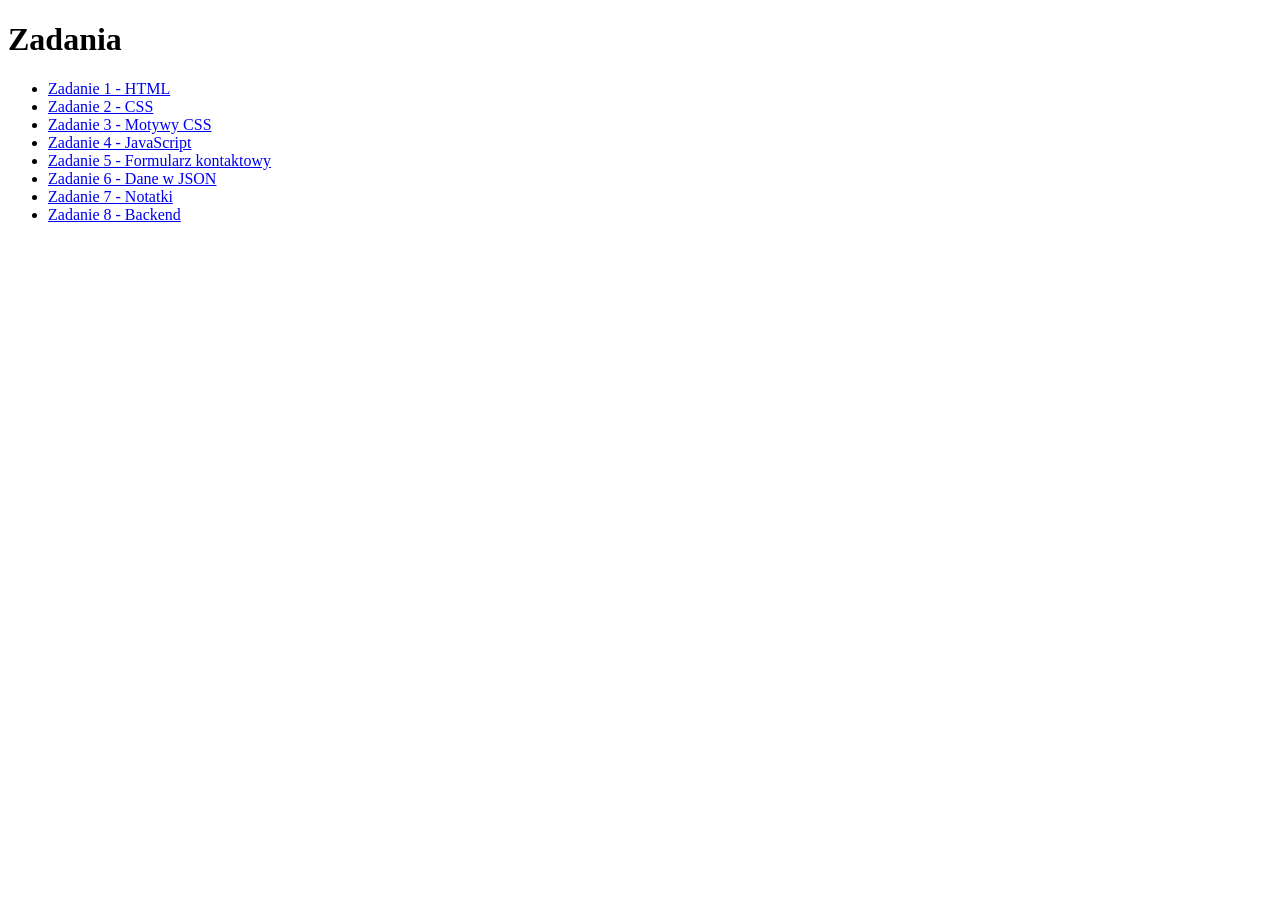
<file: index.html>
<!DOCTYPE html>
<html lang="pl">
<head>
    <meta charset="UTF-8">
    <title>Zadania</title>
</head>
<body>

<h1>Zadania</h1>

<ul>
    <li><a href="zad1_CV/index.html">Zadanie 1 - HTML</a></li>
    <li><a href="zad2_css/index.html">Zadanie 2 - CSS</a></li>
    <li><a href="zad3_motyw/index.html">Zadanie 3 - Motywy CSS</a></li>
    <li><a href="zad4/index.html">Zadanie 4 - JavaScript</a></li>
    <li><a href="zad5/index.html">Zadanie 5 - Formularz kontaktowy</a></li>
    <li><a href="zad6/index.html">Zadanie 6 - Dane w JSON</a></li>
    <li><a href="zad7/index.html">Zadanie 7 - Notatki</a></li>
    <li><a href="zad8 - backend/index.html">Zadanie 8 - Backend</a></li>
</ul>

</body>
</html>
</file>
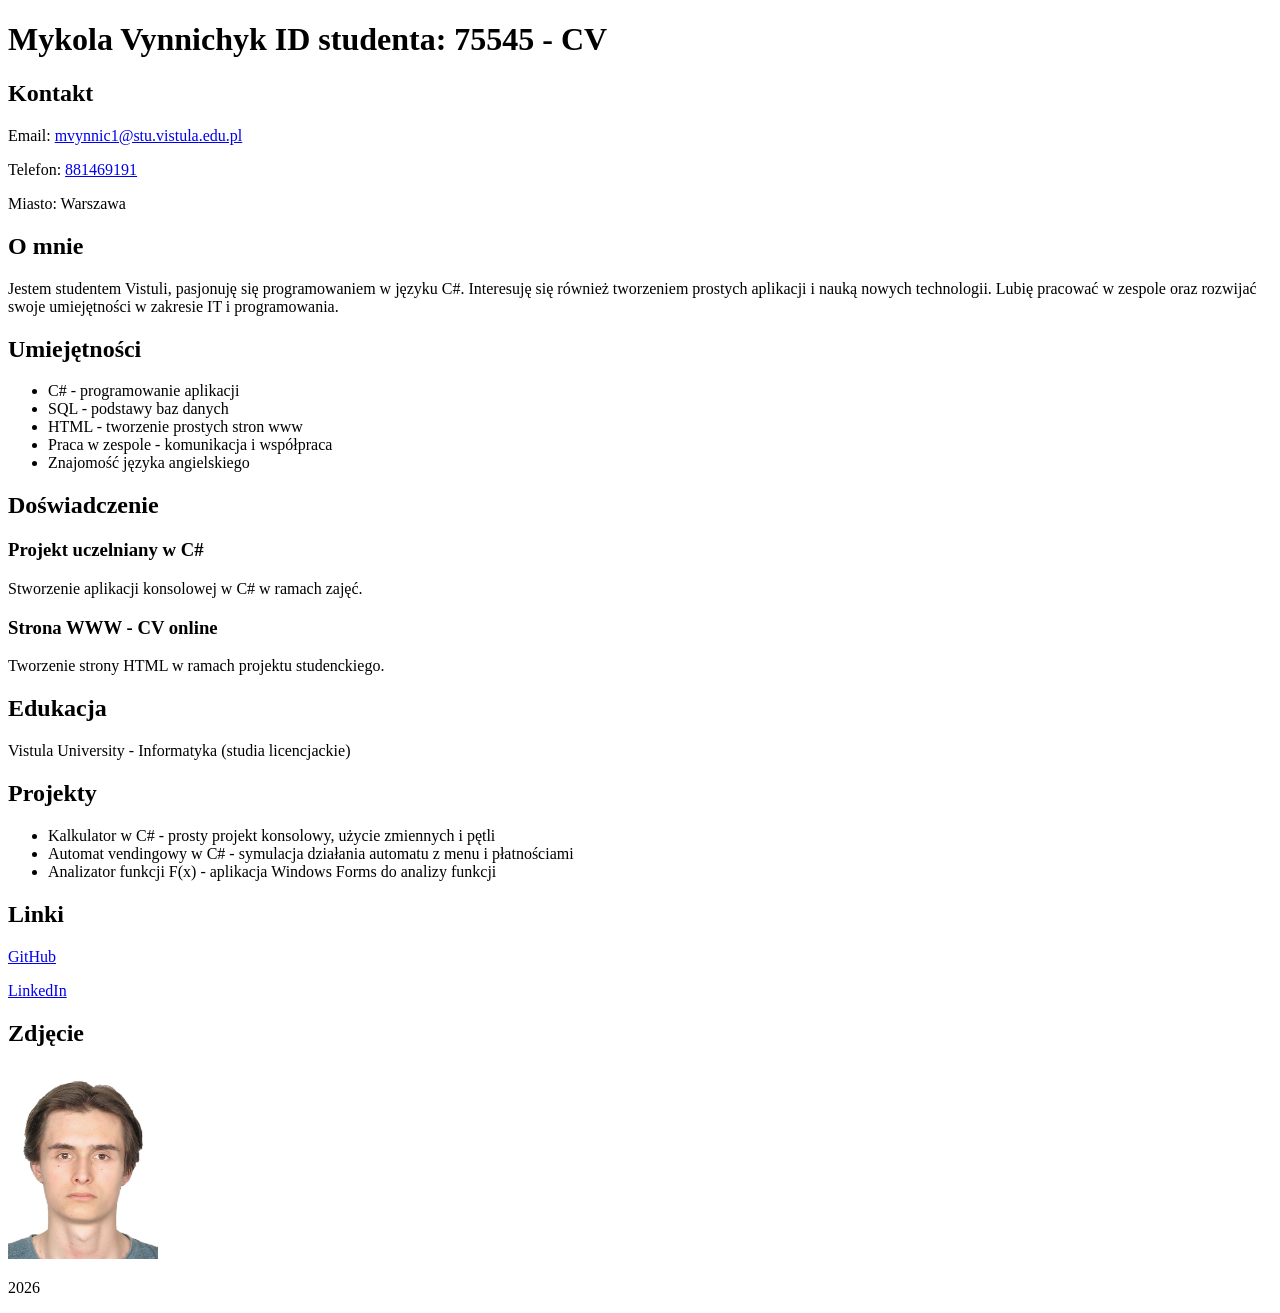
<file: zad1_CV/index.html>
<!DOCTYPE html>
<html lang="pl">
<head>
    <meta charset="UTF-8">
    <title>Mykola Vynnichyk - CV</title>
</head>
<body>

<header>
    <h1>Mykola Vynnichyk ID studenta: 75545 - CV</h1>
</header>

<main>

    <section>
        <h2>Kontakt</h2>
        <p>Email: <a href="mailto:mvynnic1@stu.vistula.edu.pl">mvynnic1@stu.vistula.edu.pl</a></p>
        <p>Telefon: <a href="tel:881469191">881469191</a></p>
        <p>Miasto: Warszawa</p>
    </section>

    <section>
        <h2>O mnie</h2>
        <p>Jestem studentem Vistuli, pasjonuję się programowaniem w języku C#. Interesuję się również tworzeniem prostych aplikacji i nauką nowych technologii. Lubię pracować w zespole oraz rozwijać swoje umiejętności w zakresie IT i programowania.</p>
    </section>

   <section>
    <h2>Umiejętności</h2>
    <ul>
        <li>C# - programowanie aplikacji</li>
        <li>SQL - podstawy baz danych</li>
        <li>HTML - tworzenie prostych stron www</li>
        <li>Praca w zespole - komunikacja i współpraca</li>
        <li>Znajomość języka angielskiego</li>
    </ul>
</section>

    <section>
        <h2>Doświadczenie</h2>

        <article>
            <h3>Projekt uczelniany w C#</h3>
            <p>Stworzenie aplikacji konsolowej w C# w ramach zajęć.</p>
        </article>

        <article>
            <h3>Strona WWW - CV online</h3>
            <p>Tworzenie strony HTML w ramach projektu studenckiego.</p>
        </article>

    </section>

    <section>
        <h2>Edukacja</h2>
        <p>Vistula University - Informatyka (studia licencjackie)</p>
    </section>

    <section>
        <h2>Projekty</h2>
        <ul>
            <li>Kalkulator w C# - prosty projekt konsolowy, użycie zmiennych i pętli</li>
            <li>Automat vendingowy w C# - symulacja działania automatu z menu i płatnościami</li>
             <li>Analizator funkcji F(x) - aplikacja Windows Forms do analizy funkcji</li>
        </ul>
    </section>

    <section>
        <h2>Linki</h2>
        <p>
            <a href="https://github.com/PL75545/CV-PL75545.git" target="_blank" rel="noopener noreferrer">GitHub</a>
        </p>
        <p>
            <a href="https://www.linkedin.com/in/mykola-vynnichyk-630ab63b8/" target="_blank" rel="noopener noreferrer">LinkedIn</a>
        </p>
    </section>

    <section>
        <h2>Zdjęcie</h2>
        <img src="photo1.jpg.jpg" alt="Moje zdjęcie" width="150">
    </section>

</main>

<footer>
    <p>2026</p>
</footer>

</body>
</html>
</file>
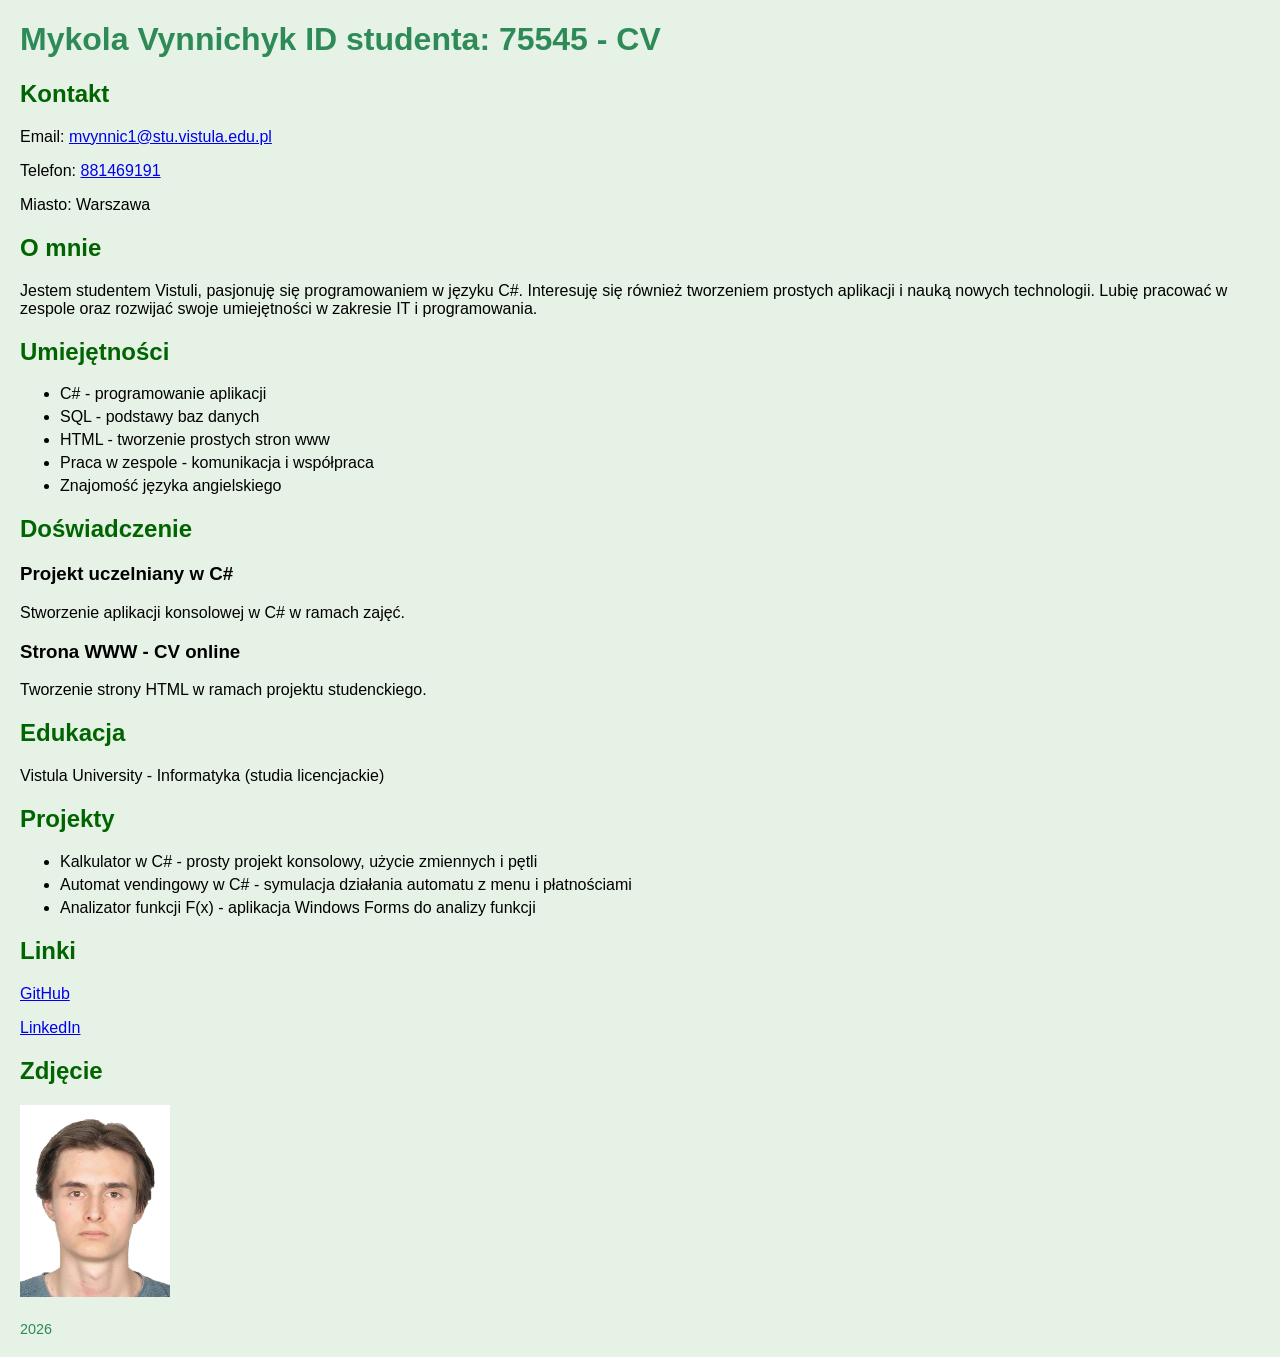
<file: zad2_css/index.html>
<!DOCTYPE html>
<html lang="pl">
<head>
    <meta charset="UTF-8">
    <title>Mykola Vynnichyk - CV</title>
    <link rel="stylesheet" href="styles.css">
</head>
<body>

<header>
    <h1>Mykola Vynnichyk ID studenta: 75545 - CV</h1>
</header>

<main>

    <section>
        <h2>Kontakt</h2>
        <p>Email: <a href="mailto:mvynnic1@stu.vistula.edu.pl">mvynnic1@stu.vistula.edu.pl</a></p>
        <p>Telefon: <a href="tel:881469191">881469191</a></p>
        <p>Miasto: Warszawa</p>
    </section>

    <section>
        <h2>O mnie</h2>
        <p>Jestem studentem Vistuli, pasjonuję się programowaniem w języku C#. Interesuję się również tworzeniem prostych aplikacji i nauką nowych technologii. Lubię pracować w zespole oraz rozwijać swoje umiejętności w zakresie IT i programowania.</p>
    </section>


   <section>
    <h2>Umiejętności</h2>
    <ul>
        <li>C# - programowanie aplikacji</li>
        <li>SQL - podstawy baz danych</li>
        <li>HTML - tworzenie prostych stron www</li>
        <li>Praca w zespole - komunikacja i współpraca</li>
        <li>Znajomość języka angielskiego</li>
    </ul>
</section>

    <section>
        <h2>Doświadczenie</h2>

        <article>
            <h3>Projekt uczelniany w C#</h3>
            <p>Stworzenie aplikacji konsolowej w C# w ramach zajęć.</p>
        </article>

        <article>
            <h3>Strona WWW - CV online</h3>
            <p>Tworzenie strony HTML w ramach projektu studenckiego.</p>
        </article>

    </section>

    <section>
        <h2>Edukacja</h2>
        <p>Vistula University - Informatyka (studia licencjackie)</p>
    </section>

    <section>
        <h2>Projekty</h2>
        <ul>
            <li>Kalkulator w C# - prosty projekt konsolowy, użycie zmiennych i pętli</li>
            <li>Automat vendingowy w C# - symulacja działania automatu z menu i płatnościami</li>
             <li>Analizator funkcji F(x) - aplikacja Windows Forms do analizy funkcji</li>
        </ul>
    </section>

    <section>
        <h2>Linki</h2>
        <p>
            <a href="https://github.com/PL75545/CV-PL75545.git" target="_blank" rel="noopener noreferrer">GitHub</a>
        </p>
        <p>
            <a href="https://www.linkedin.com/in/mykola-vynnichyk-630ab63b8/" target="_blank" rel="noopener noreferrer">LinkedIn</a>
        </p>
    </section>

    <section>
        <h2>Zdjęcie</h2>
        <img src="photo1.jpg.jpg" alt="Moje zdjęcie" width="150">
    </section>

</main>

<footer>
    <p>2026</p>
</footer>

</body>
</html>
</file>
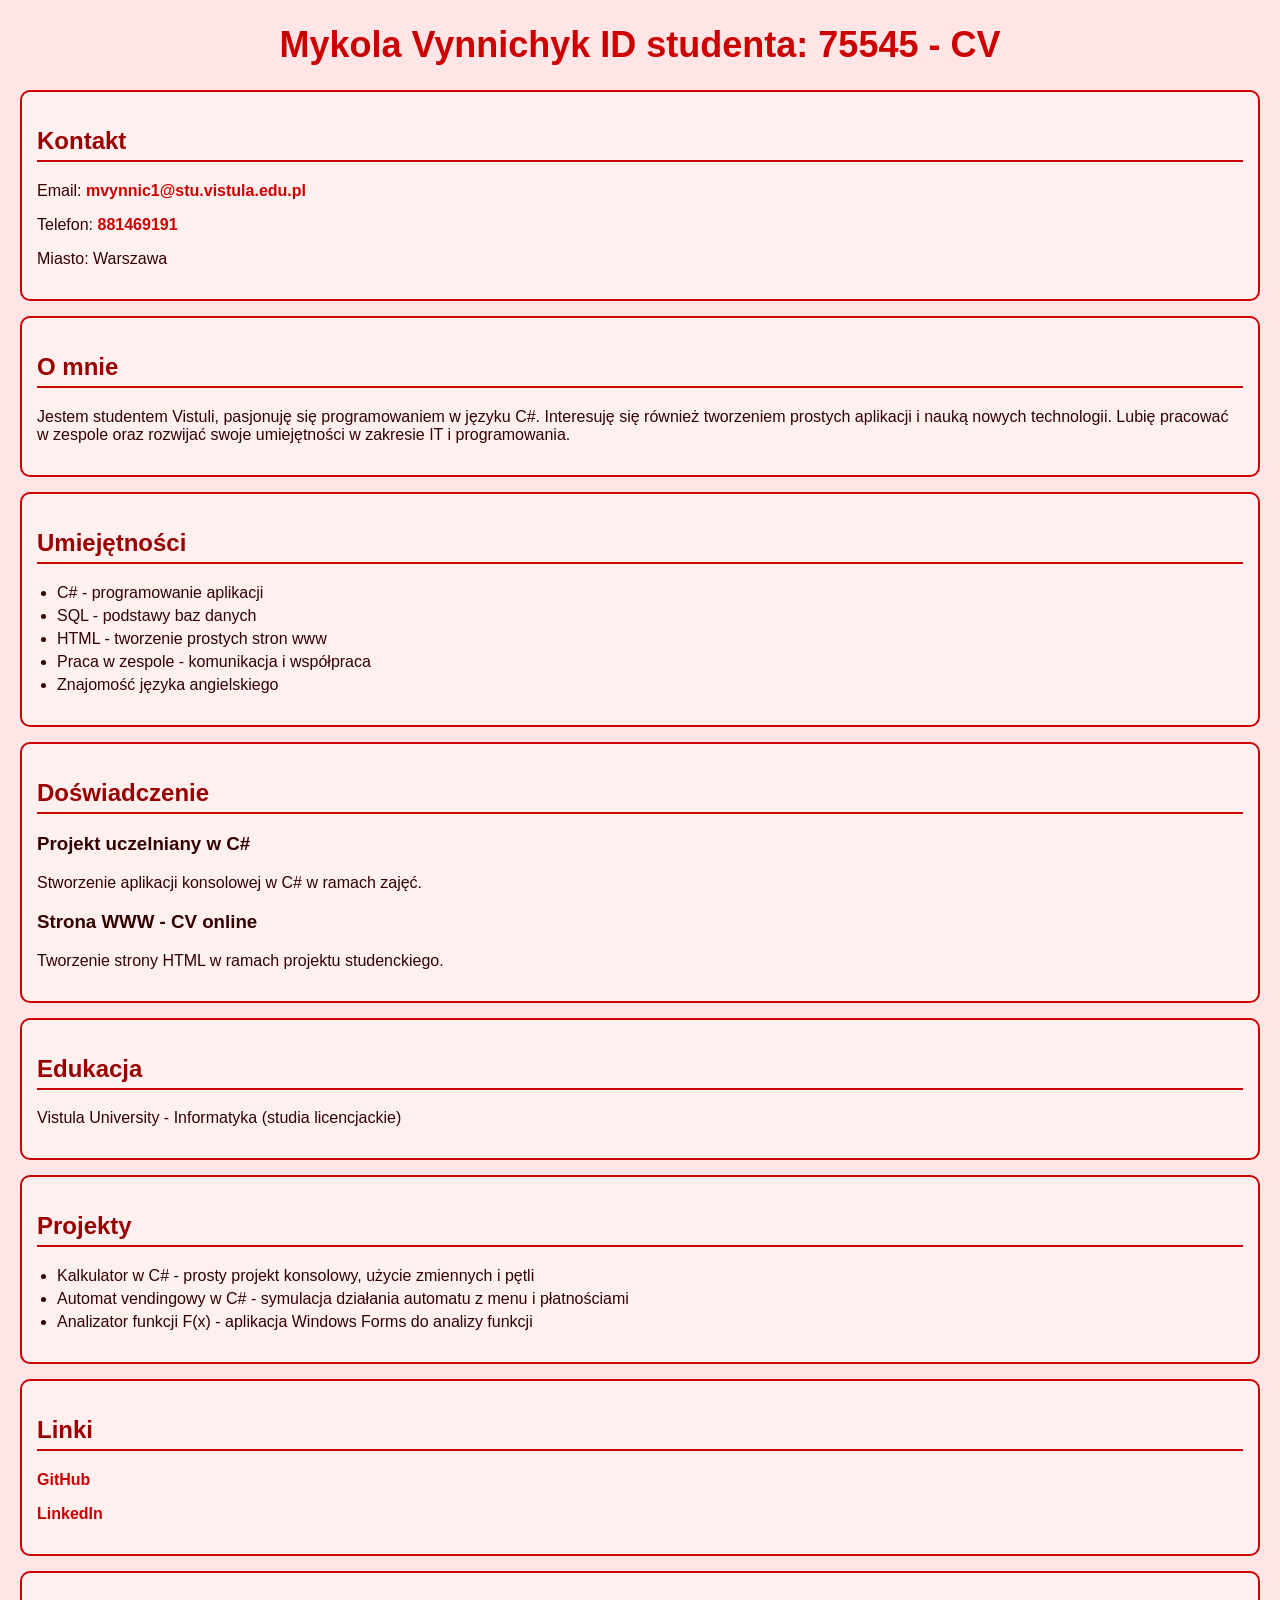
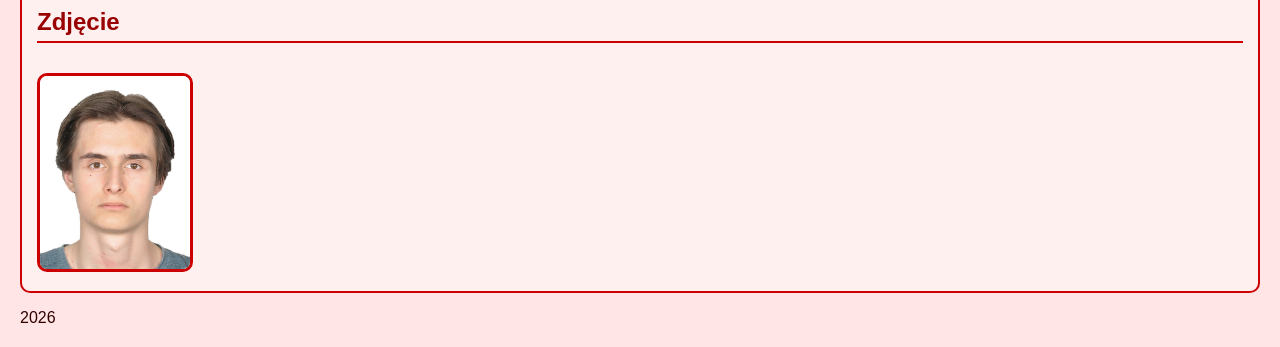
<file: zad3_motyw/index.html>
<!DOCTYPE html>
<html lang="pl">
<head>
    <meta charset="UTF-8">
    <title>Mykola Vynnichyk - CV</title>
    <link rel="stylesheet" href="red.css">
</head>
<body>

<header>
    <h1>Mykola Vynnichyk ID studenta: 75545 - CV</h1>
</header>

<main>

    <section>
        <h2>Kontakt</h2>
        <p>Email: <a href="mailto:mvynnic1@stu.vistula.edu.pl">mvynnic1@stu.vistula.edu.pl</a></p>
        <p>Telefon: <a href="tel:881469191">881469191</a></p>
        <p>Miasto: Warszawa</p>
    </section>

    <section>
        <h2>O mnie</h2>
        <p>Jestem studentem Vistuli, pasjonuję się programowaniem w języku C#. Interesuję się również tworzeniem prostych aplikacji i nauką nowych technologii. Lubię pracować w zespole oraz rozwijać swoje umiejętności w zakresie IT i programowania.</p>
    </section>


   <section>
    <h2>Umiejętności</h2>
    <ul>
        <li>C# - programowanie aplikacji</li>
        <li>SQL - podstawy baz danych</li>
        <li>HTML - tworzenie prostych stron www</li>
        <li>Praca w zespole - komunikacja i współpraca</li>
        <li>Znajomość języka angielskiego</li>
    </ul>
</section>

    <section>
        <h2>Doświadczenie</h2>

        <article>
            <h3>Projekt uczelniany w C#</h3>
            <p>Stworzenie aplikacji konsolowej w C# w ramach zajęć.</p>
        </article>

        <article>
            <h3>Strona WWW - CV online</h3>
            <p>Tworzenie strony HTML w ramach projektu studenckiego.</p>
        </article>

    </section>

    <section>
        <h2>Edukacja</h2>
        <p>Vistula University - Informatyka (studia licencjackie)</p>
    </section>

    <section>
        <h2>Projekty</h2>
        <ul>
            <li>Kalkulator w C# - prosty projekt konsolowy, użycie zmiennych i pętli</li>
            <li>Automat vendingowy w C# - symulacja działania automatu z menu i płatnościami</li>
             <li>Analizator funkcji F(x) - aplikacja Windows Forms do analizy funkcji</li>
        </ul>
    </section>

    <section>
        <h2>Linki</h2>
        <p>
            <a href="https://github.com/PL75545/CV-PL75545.git" target="_blank" rel="noopener noreferrer">GitHub</a>
        </p>
        <p>
            <a href="https://www.linkedin.com/in/mykola-vynnichyk-630ab63b8/" target="_blank" rel="noopener noreferrer">LinkedIn</a>
        </p>
    </section>

    <section>
        <h2>Zdjęcie</h2>
        <img src="photo1.jpg.jpg" alt="Moje zdjęcie" width="150">
    </section>

</main>

<footer>
    <p>2026</p>
</footer>

</body>
</html>
</file>
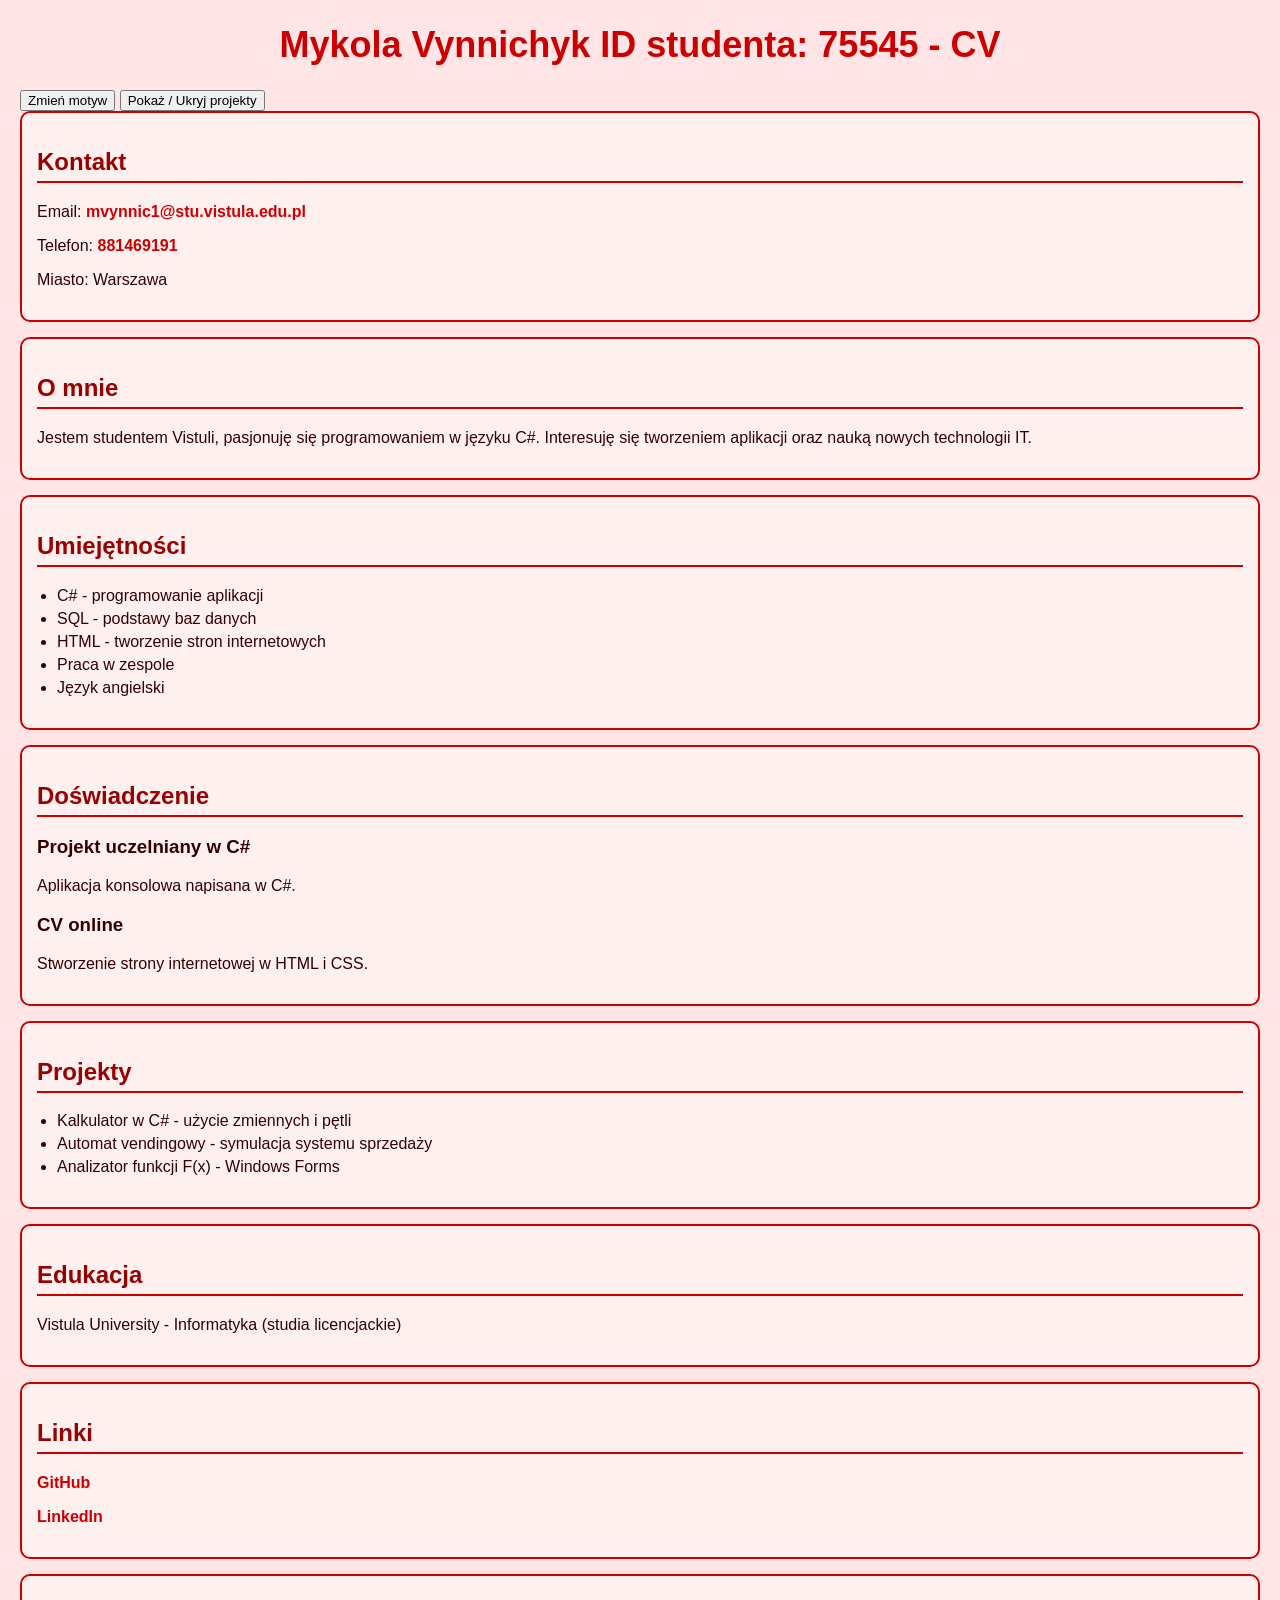
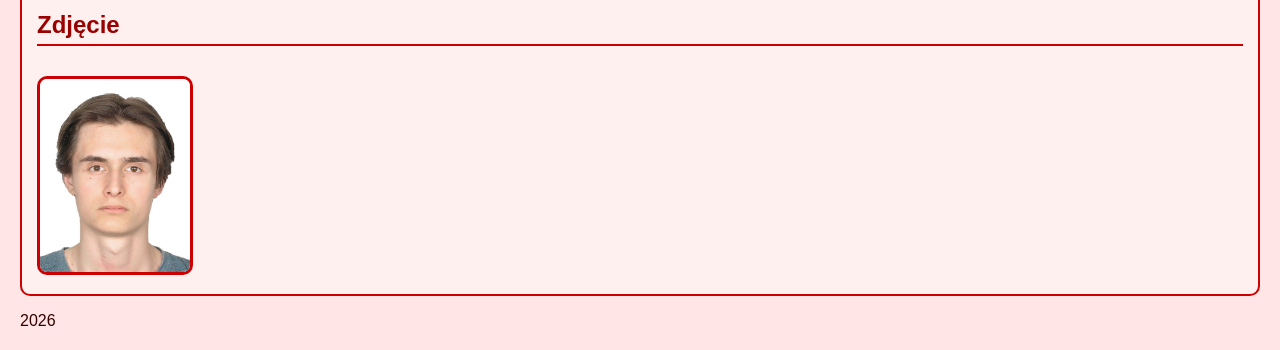
<file: zad4/index.html>
<!DOCTYPE html>
<html lang="pl">
<head>
    <meta charset="UTF-8">
    <title>Mykola Vynnichyk - CV</title>

    <!-- DOMYŚLNY MOTYW (red / green zmienia JS) -->
    <link id="theme" rel="stylesheet" href="red.css">
</head>

<body>

<header>
    <h1>Mykola Vynnichyk ID studenta: 75545 - CV</h1>
</header>

<!-- KONTROLKI JS -->
<button onclick="changeTheme()">Zmień motyw</button>
<button onclick="toggleProjekty()">Pokaż / Ukryj projekty</button>

<main>

    <section>
        <h2>Kontakt</h2>
        <p>Email: <a href="mailto:mvynnic1@stu.vistula.edu.pl">mvynnic1@stu.vistula.edu.pl</a></p>
        <p>Telefon: <a href="tel:881469191">881469191</a></p>
        <p>Miasto: Warszawa</p>
    </section>

    <section>
        <h2>O mnie</h2>
        <p>
            Jestem studentem Vistuli, pasjonuję się programowaniem w języku C#.
            Interesuję się tworzeniem aplikacji oraz nauką nowych technologii IT.
        </p>
    </section>

    <section>
        <h2>Umiejętności</h2>
        <ul>
            <li>C# - programowanie aplikacji</li>
            <li>SQL - podstawy baz danych</li>
            <li>HTML - tworzenie stron internetowych</li>
            <li>Praca w zespole</li>
            <li>Język angielski</li>
        </ul>
    </section>

    <section>
        <h2>Doświadczenie</h2>

        <article>
            <h3>Projekt uczelniany w C#</h3>
            <p>Aplikacja konsolowa napisana w C#.</p>
        </article>

        <article>
            <h3>CV online</h3>
            <p>Stworzenie strony internetowej w HTML i CSS.</p>
        </article>
    </section>

    <section id="projekty">
        <h2>Projekty</h2>
        <ul>
            <li>Kalkulator w C# - użycie zmiennych i pętli</li>
            <li>Automat vendingowy - symulacja systemu sprzedaży</li>
            <li>Analizator funkcji F(x) - Windows Forms</li>
        </ul>
    </section>

    <section>
        <h2>Edukacja</h2>
        <p>Vistula University - Informatyka (studia licencjackie)</p>
    </section>

    <section>
        <h2>Linki</h2>
        <p>
            <a href="https://github.com/PL75545/CV-PL75545.git" target="_blank">GitHub</a>
        </p>
        <p>
            <a href="https://www.linkedin.com/" target="_blank">LinkedIn</a>
        </p>
    </section>

    <section>
        <h2>Zdjęcie</h2>
        <img src="photo1.jpg.jpg" alt="Moje zdjęcie" width="150">
    </section>

</main>

<footer>
    <p>2026</p>
</footer>

<!-- JS -->
<script src="script.js"></script>

</body>
</html>
</file>
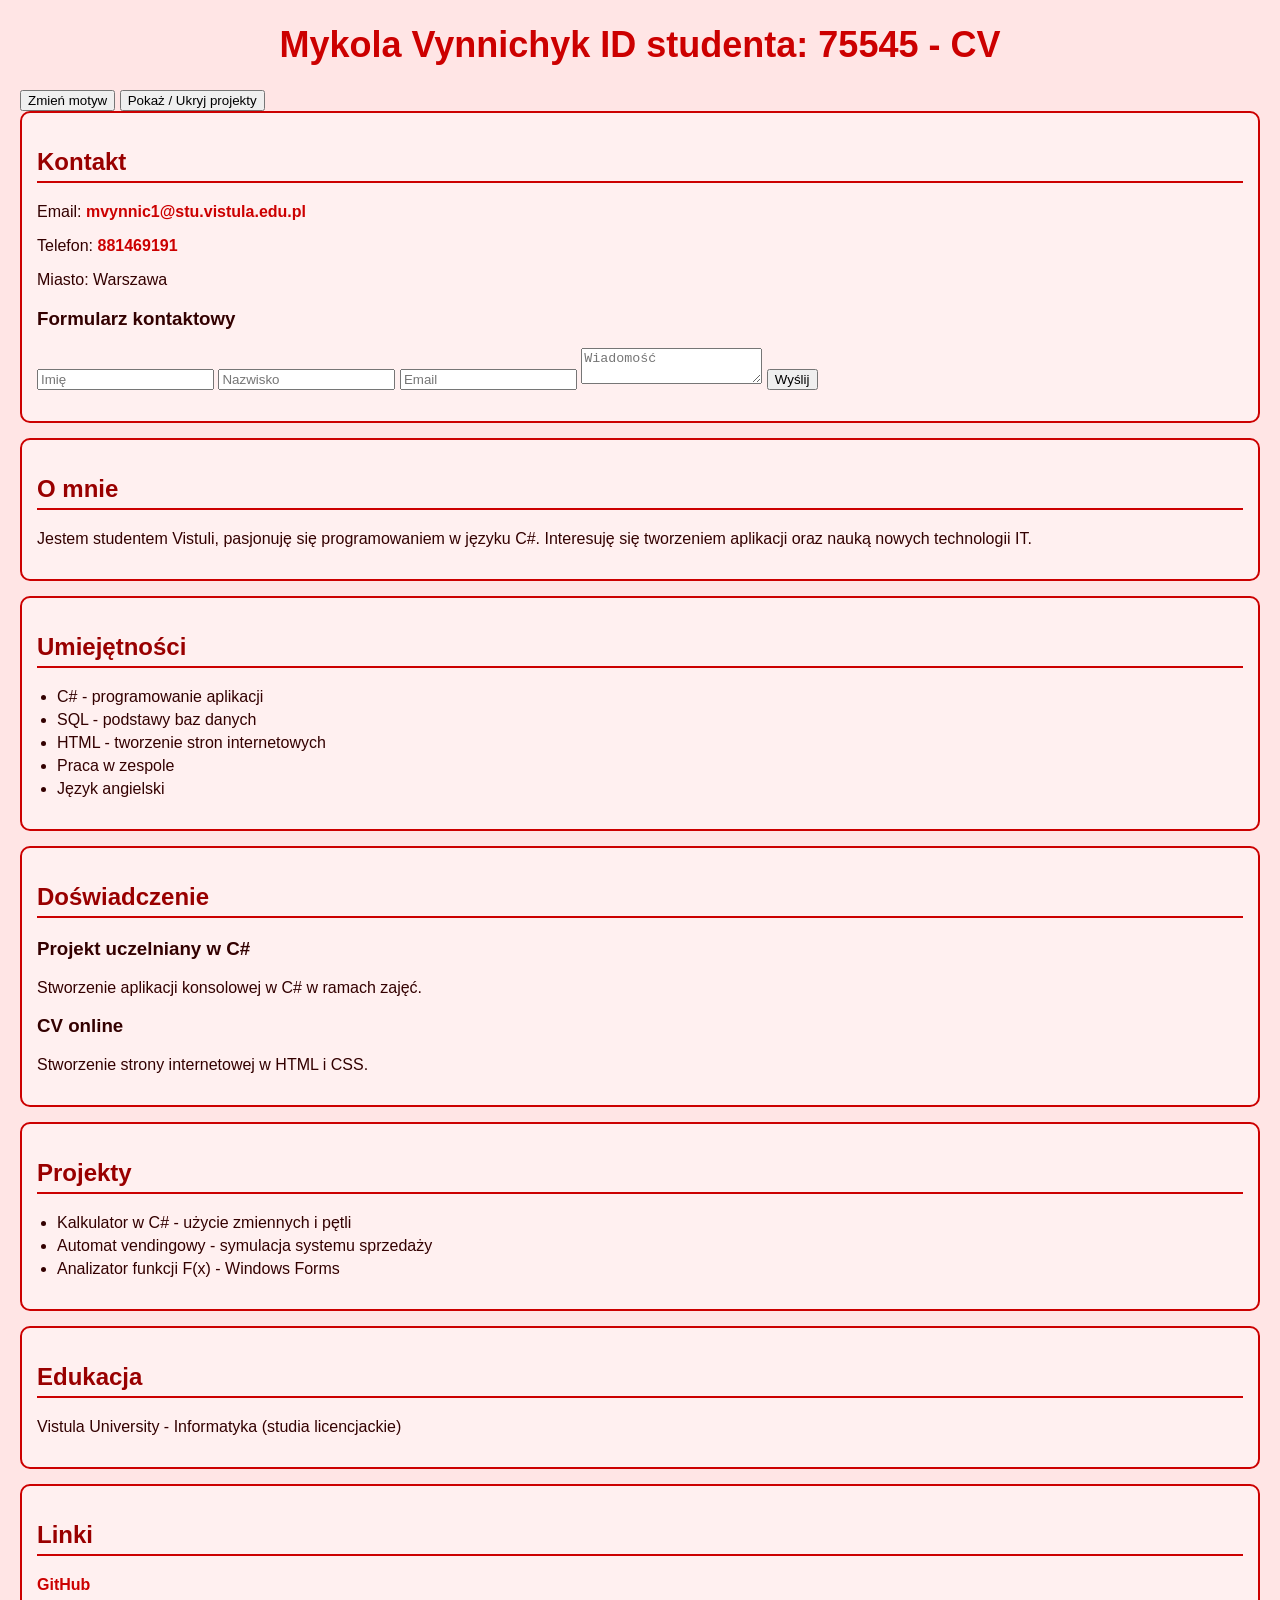
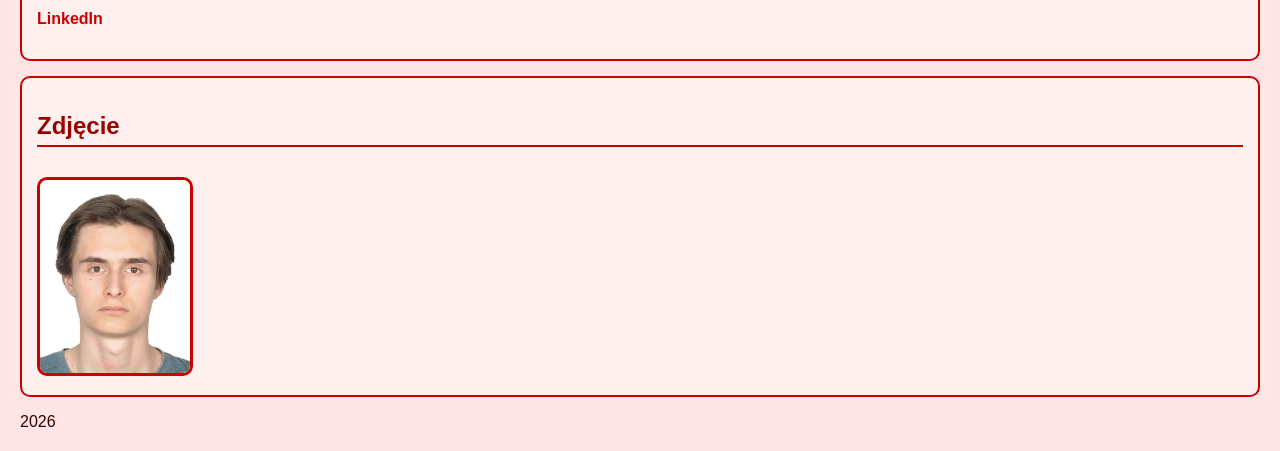
<file: zad5/index.html>
<!DOCTYPE html>
<html lang="pl">
<head>
    <meta charset="UTF-8">
    <title>Mykola Vynnichyk - CV</title>

    <!-- DOMYŚLNY MOTYW (red / green zmienia JS) -->
    <link id="theme" rel="stylesheet" href="red.css">
</head>

<body>

<header>
    <h1>Mykola Vynnichyk ID studenta: 75545 - CV</h1>
</header>

<!-- KONTROLKI JS -->
<button onclick="changeTheme()">Zmień motyw</button>
<button onclick="toggleProjekty()">Pokaż / Ukryj projekty</button>

<main>

    <section>
    <h2>Kontakt</h2>
    <p>Email: <a href="mailto:mvynnic1@stu.vistula.edu.pl">mvynnic1@stu.vistula.edu.pl</a></p>
    <p>Telefon: <a href="tel:881469191">881469191</a></p>
    <p>Miasto: Warszawa</p>

    <h3>Formularz kontaktowy</h3>

    <form id="contactForm" novalidate>
        <input type="text" id="name" placeholder="Imię" required>
        <input type="text" id="surname" placeholder="Nazwisko" required>
        <input type="email" id="email" placeholder="Email" required>
        <textarea id="message" placeholder="Wiadomość" required></textarea>
        <button type="submit">Wyślij</button>
    </form>

    <p id="error"></p>
</section>

    <section>
        <h2>O mnie</h2>
        <p>
            Jestem studentem Vistuli, pasjonuję się programowaniem w języku C#.
            Interesuję się tworzeniem aplikacji oraz nauką nowych technologii IT.
        </p>
    </section>

    <section>
        <h2>Umiejętności</h2>
        <ul>
            <li>C# - programowanie aplikacji</li>
            <li>SQL - podstawy baz danych</li>
            <li>HTML - tworzenie stron internetowych</li>
            <li>Praca w zespole</li>
            <li>Język angielski</li>
        </ul>
    </section>

    <section>
        <h2>Doświadczenie</h2>

        <article>
            <h3>Projekt uczelniany w C#</h3>
            <p>Stworzenie aplikacji konsolowej w C# w ramach zajęć.</p>
        </article>

        <article>
            <h3>CV online</h3>
            <p>Stworzenie strony internetowej w HTML i CSS.</p>
        </article>
    </section>

    <section id="projekty">
        <h2>Projekty</h2>
        <ul>
            <li>Kalkulator w C# - użycie zmiennych i pętli</li>
            <li>Automat vendingowy - symulacja systemu sprzedaży</li>
            <li>Analizator funkcji F(x) - Windows Forms</li>
        </ul>
    </section>

    <section>
        <h2>Edukacja</h2>
        <p>Vistula University - Informatyka (studia licencjackie)</p>
    </section>

    <section>
        <h2>Linki</h2>
        <p>
            <a href="https://github.com/PL75545/Zadania" target="_blank">GitHub</a>
        </p>
        <p>
            <a href="https://www.linkedin.com/" target="_blank">LinkedIn</a>
        </p>
    </section>

    <section>
        <h2>Zdjęcie</h2>
        <img src="photo1.jpg.jpg" alt="Moje zdjęcie" width="150">
    </section>

</main>

<footer>
    <p>2026</p>
</footer>

<!-- JS -->
<script src="script.js"></script>

</body>
</html>
</file>
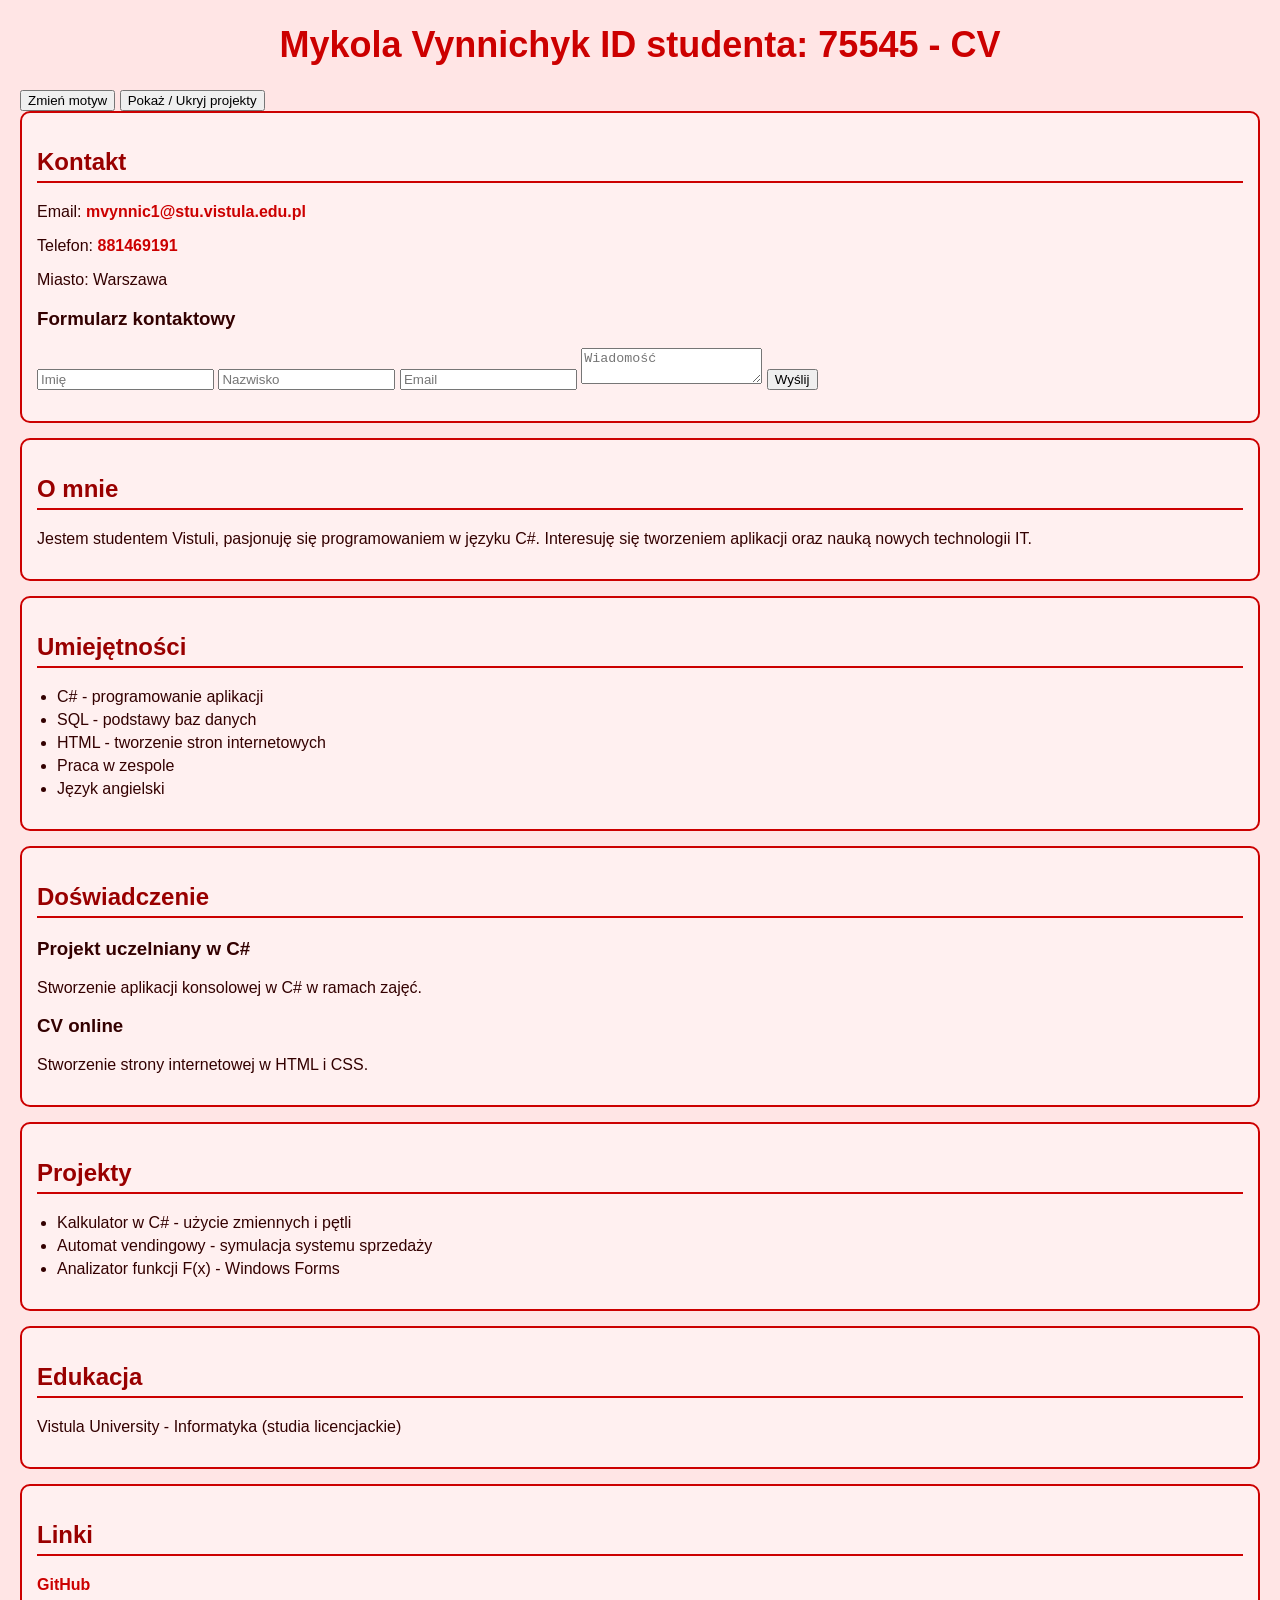
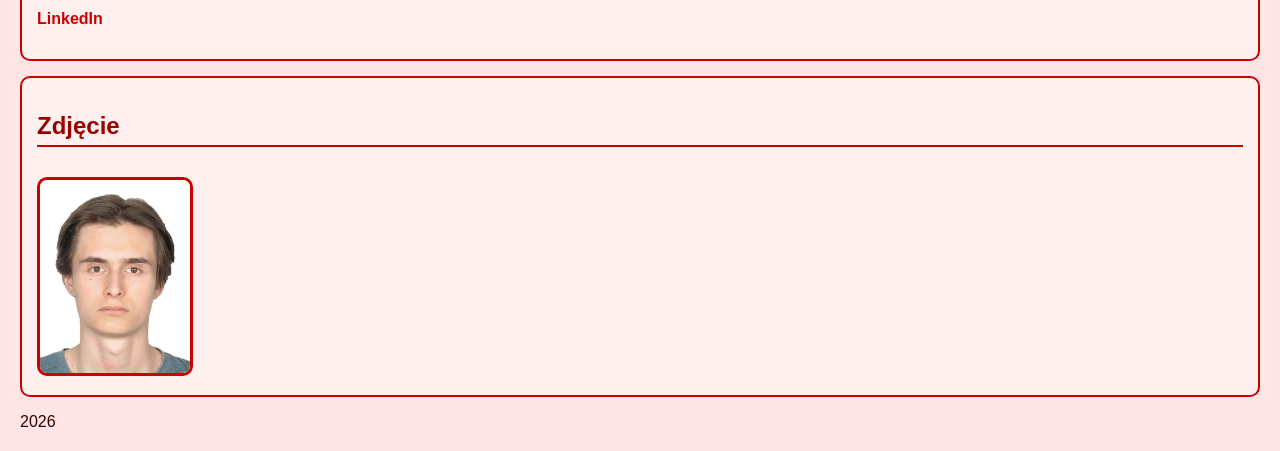
<file: zad6/index.html>
<!DOCTYPE html>
<html lang="pl">
<head>
    <meta charset="UTF-8">
    <title>Mykola Vynnichyk - CV</title>

    <!-- MOTYW -->
    <link id="theme" rel="stylesheet" href="red.css">
</head>

<body>

<header>
    <h1>Mykola Vynnichyk ID studenta: 75545 - CV</h1>
</header>

<!-- KONTROLKI -->
<button onclick="changeTheme()">Zmień motyw</button>
<button onclick="toggleProjekty()">Pokaż / Ukryj projekty</button>

<main>

    <section>
        <h2>Kontakt</h2>
        <p>Email: <a href="mailto:mvynnic1@stu.vistula.edu.pl">mvynnic1@stu.vistula.edu.pl</a></p>
        <p>Telefon: <a href="tel:881469191">881469191</a></p>
        <p>Miasto: Warszawa</p>

        <h3>Formularz kontaktowy</h3>

        <form id="contactForm" novalidate>
            <input type="text" id="name" placeholder="Imię" required>
            <input type="text" id="surname" placeholder="Nazwisko" required>
            <input type="email" id="email" placeholder="Email" required>
            <textarea id="message" placeholder="Wiadomość" required></textarea>
            <button type="submit">Wyślij</button>
        </form>

        <p id="error"></p>
    </section>

    <section>
        <h2>O mnie</h2>
        <p>
            Jestem studentem Vistuli, pasjonuję się programowaniem w języku C#.
            Interesuję się tworzeniem aplikacji oraz nauką nowych technologii IT.
        </p>
    </section>

    
    <section>
        <h2>Umiejętności</h2>
        <ul id="skills"></ul>
    </section>

    <section>
        <h2>Doświadczenie</h2>

        <article>
            <h3>Projekt uczelniany w C#</h3>
            <p>Stworzenie aplikacji konsolowej w C# w ramach zajęć.</p>
        </article>

        <article>
            <h3>CV online</h3>
            <p>Stworzenie strony internetowej w HTML i CSS.</p>
        </article>
    </section>

    
    <section id="projekty">
        <h2>Projekty</h2>
        <ul id="projects"></ul>
    </section>

    <section>
        <h2>Edukacja</h2>
        <p>Vistula University - Informatyka (studia licencjackie)</p>
    </section>

    <section>
        <h2>Linki</h2>
        <p>
            <a href="https://github.com/PL75545/Zadania" target="_blank">GitHub</a>
        </p>
        <p>
            <a href="https://www.linkedin.com/" target="_blank">LinkedIn</a>
        </p>
    </section>

    <section>
        <h2>Zdjęcie</h2>
        <img src="photo1.jpg.jpg" alt="Moje zdjęcie" width="150">
    </section>

</main>

<footer>
    <p>2026</p>
</footer>

<script src="script.js"></script>

</body>
</html>
</file>
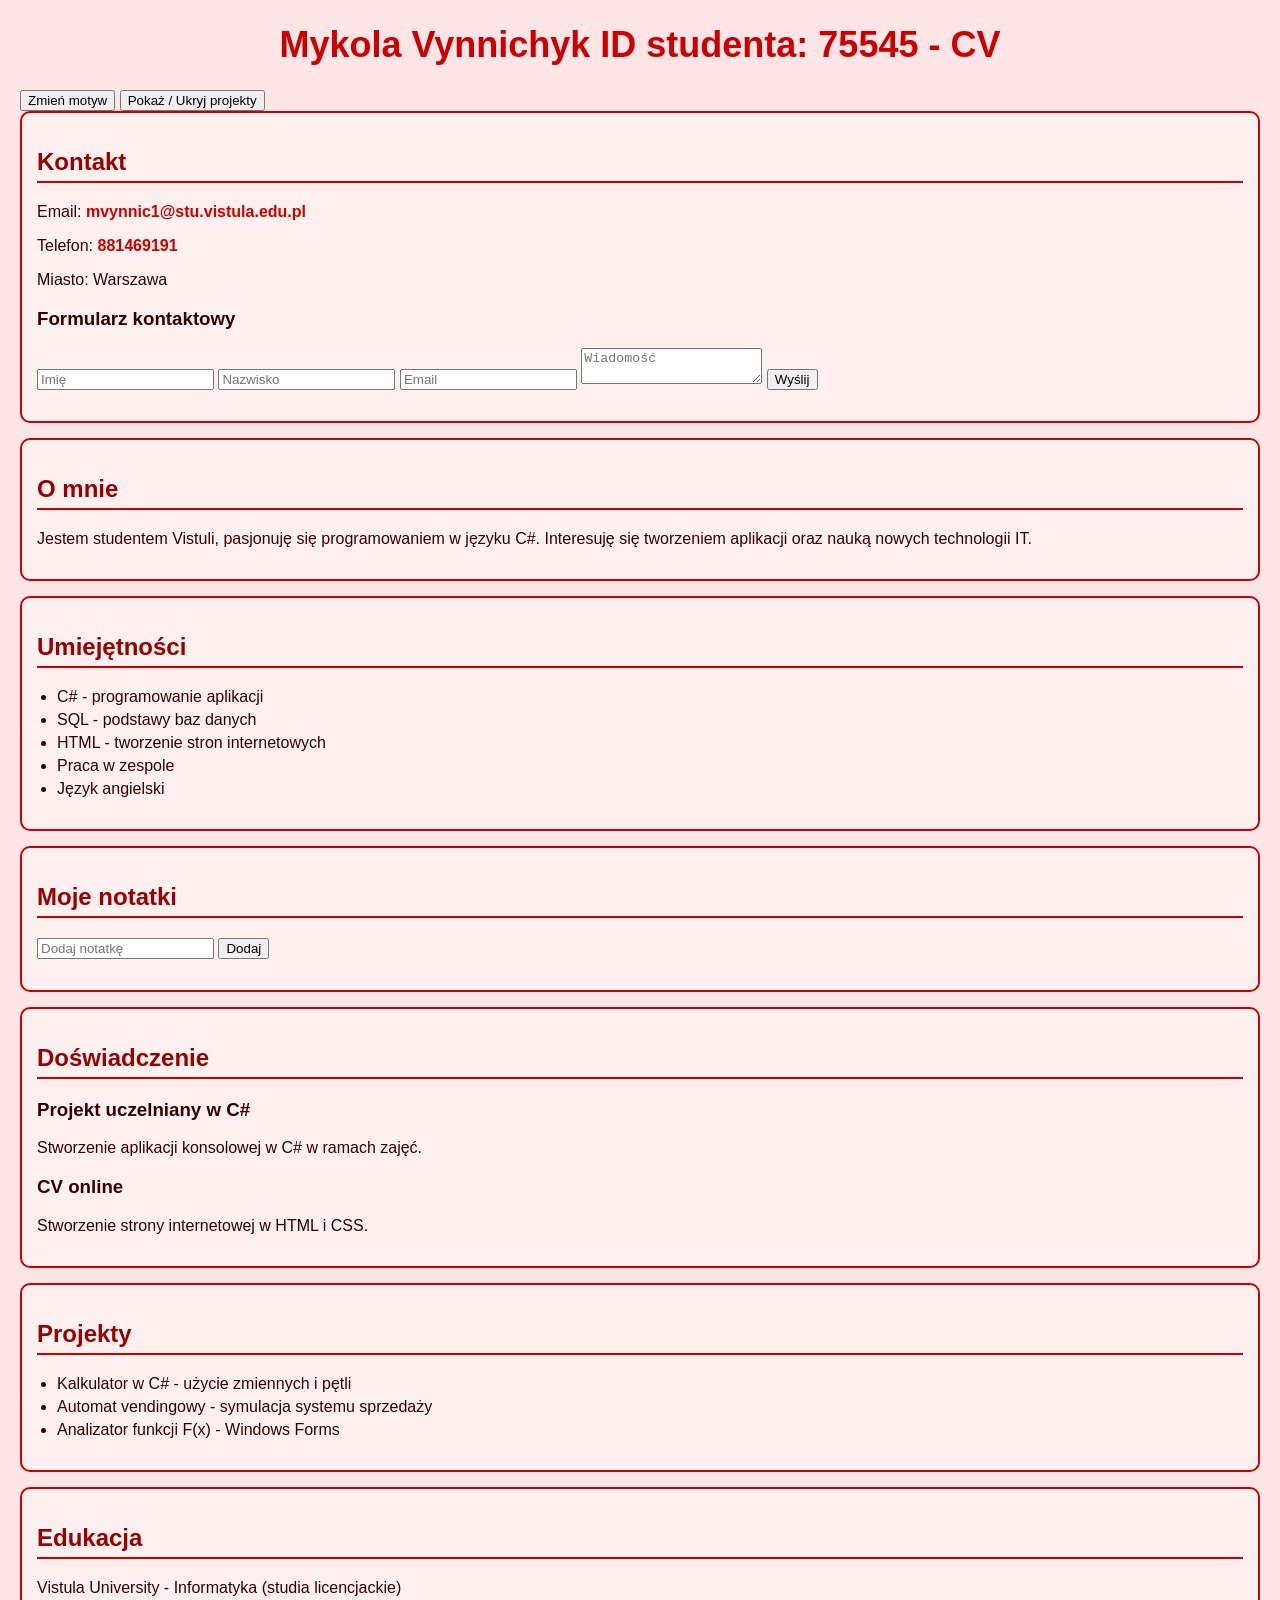
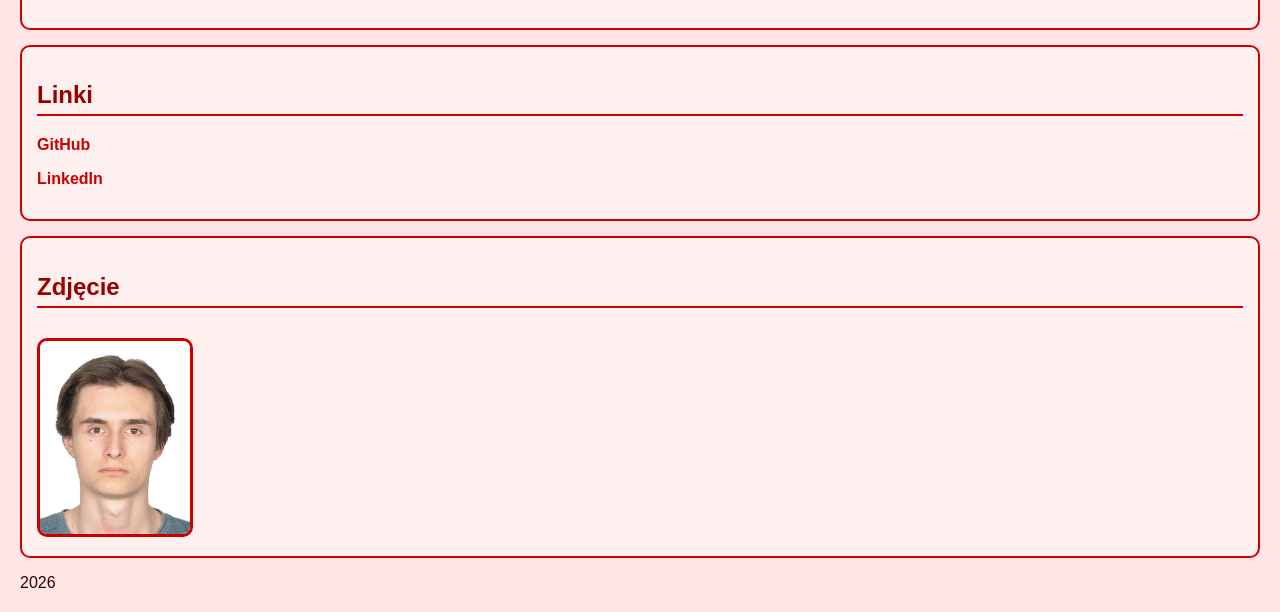
<file: zad7/index.html>
<!DOCTYPE html>
<html lang="pl">
<head>
    <meta charset="UTF-8">
    <title>Mykola Vynnichyk - CV</title>

    <!-- MOTYW -->
    <link id="theme" rel="stylesheet" href="red.css">
</head>

<body>

<header>
    <h1>Mykola Vynnichyk ID studenta: 75545 - CV</h1>
</header>

<!-- KONTROLKI -->
<button onclick="changeTheme()">Zmień motyw</button>
<button onclick="toggleProjekty()">Pokaż / Ukryj projekty</button>

<main>

    <section>
        <h2>Kontakt</h2>
        <p>Email: <a href="mailto:mvynnic1@stu.vistula.edu.pl">mvynnic1@stu.vistula.edu.pl</a></p>
        <p>Telefon: <a href="tel:881469191">881469191</a></p>
        <p>Miasto: Warszawa</p>

        <h3>Formularz kontaktowy</h3>

        <form id="contactForm" novalidate>
            <input type="text" id="name" placeholder="Imię" required>
            <input type="text" id="surname" placeholder="Nazwisko" required>
            <input type="email" id="email" placeholder="Email" required>
            <textarea id="message" placeholder="Wiadomość" required></textarea>
            <button type="submit">Wyślij</button>
        </form>

        <p id="error"></p>
    </section>

    <section>
        <h2>O mnie</h2>
        <p>
            Jestem studentem Vistuli, pasjonuję się programowaniem w języku C#.
            Interesuję się tworzeniem aplikacji oraz nauką nowych technologii IT.
        </p>
    </section>

    
    <section>
        <h2>Umiejętności</h2>
        <ul id="skills"></ul>
    </section>

    <section>
    <h2>Moje notatki</h2>

    <input type="text" id="noteInput" placeholder="Dodaj notatkę">
    <button onclick="addNote()">Dodaj</button>

    <ul id="notesList"></ul>
    </section>

    <section>
        <h2>Doświadczenie</h2>

        <article>
            <h3>Projekt uczelniany w C#</h3>
            <p>Stworzenie aplikacji konsolowej w C# w ramach zajęć.</p>
        </article>

        <article>
            <h3>CV online</h3>
            <p>Stworzenie strony internetowej w HTML i CSS.</p>
        </article>
    </section>

    
    <section id="projekty">
        <h2>Projekty</h2>
        <ul id="projects"></ul>
    </section>

    <section>
        <h2>Edukacja</h2>
        <p>Vistula University - Informatyka (studia licencjackie)</p>
    </section>

    <section>
        <h2>Linki</h2>
        <p>
            <a href="https://github.com/PL75545/Zadania" target="_blank">GitHub</a>
        </p>
        <p>
            <a href="https://www.linkedin.com/" target="_blank">LinkedIn</a>
        </p>
    </section>

    <section>
        <h2>Zdjęcie</h2>
        <img src="photo1.jpg.jpg" alt="Moje zdjęcie" width="150">
    </section>

</main>

<footer>
    <p>2026</p>
</footer>

<script src="script.js"></script>

</body>
</html>
</file>
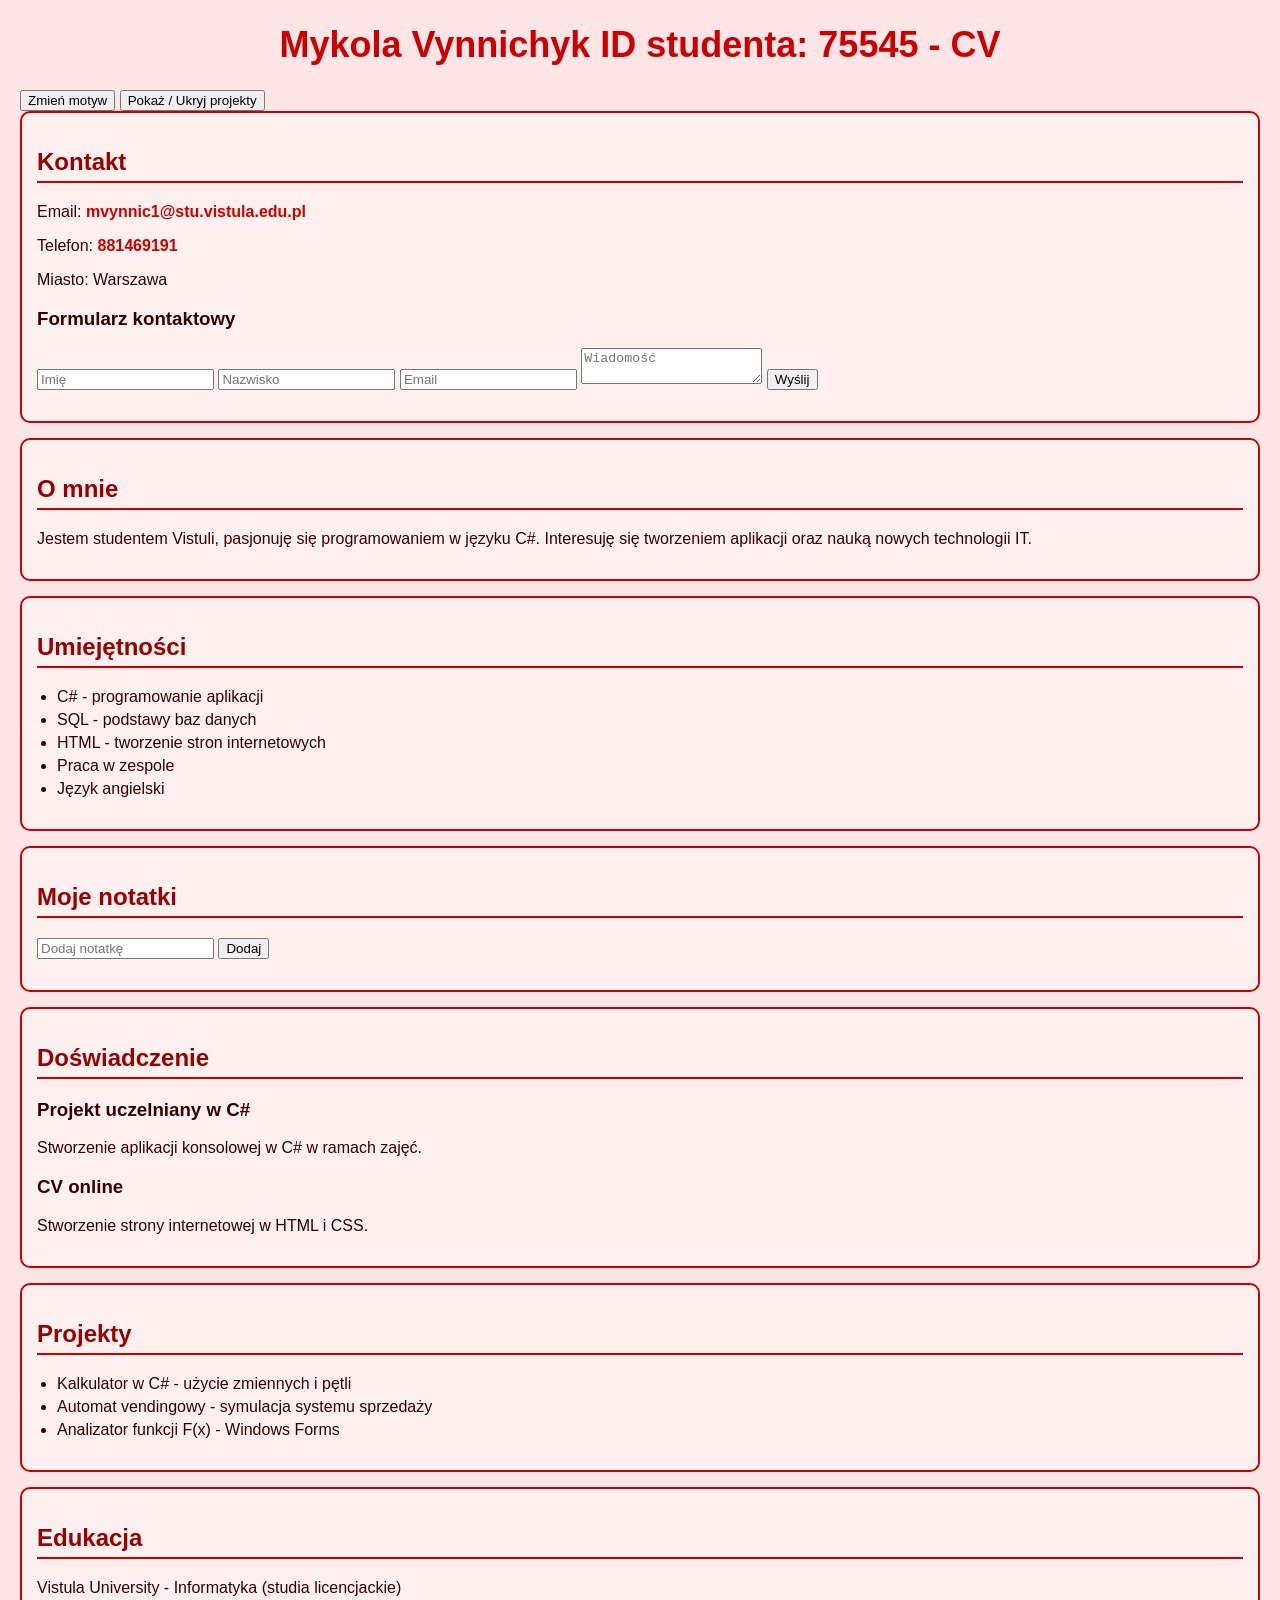
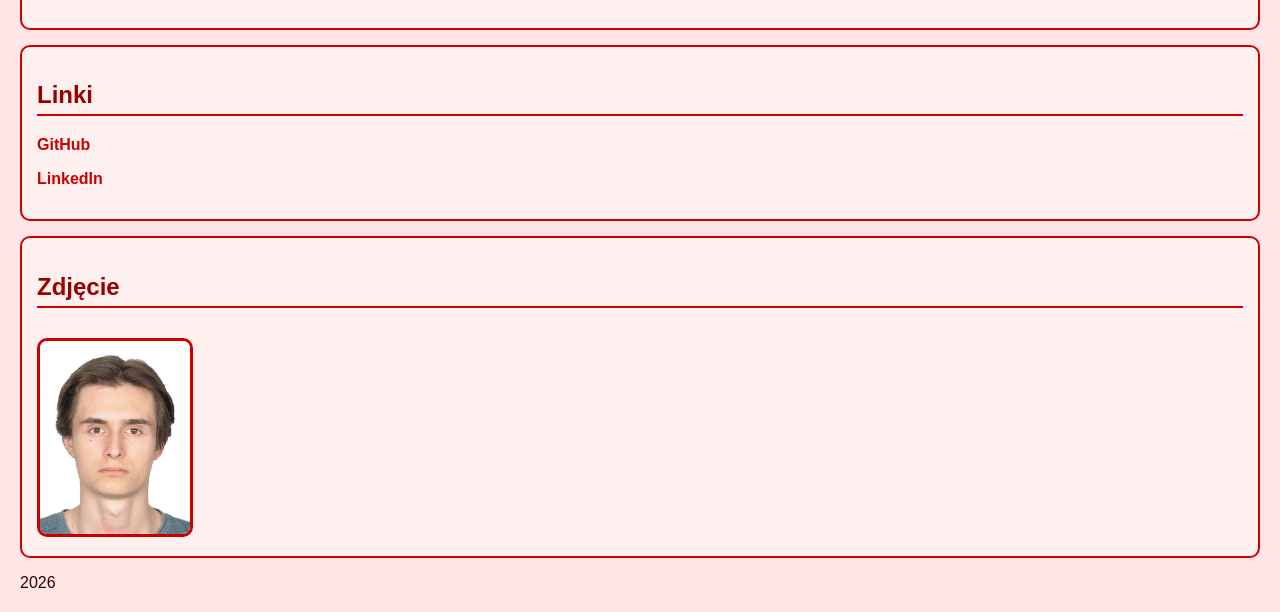
<file: zad8 - backend/index.html>
<!DOCTYPE html>
<html lang="pl">
<head>
    <meta charset="UTF-8">
    <title>Mykola Vynnichyk - CV</title>

    <!-- MOTYW -->
    <link id="theme" rel="stylesheet" href="red.css">
</head>

<body>

<header>
    <h1>Mykola Vynnichyk ID studenta: 75545 - CV</h1>
</header>

<!-- KONTROLKI -->
<button onclick="changeTheme()">Zmień motyw</button>
<button onclick="toggleProjekty()">Pokaż / Ukryj projekty</button>

<main>

    <section>
        <h2>Kontakt</h2>
        <p>Email: <a href="mailto:mvynnic1@stu.vistula.edu.pl">mvynnic1@stu.vistula.edu.pl</a></p>
        <p>Telefon: <a href="tel:881469191">881469191</a></p>
        <p>Miasto: Warszawa</p>

        <h3>Formularz kontaktowy</h3>

        <form id="contactForm" novalidate>
            <input type="text" id="name" placeholder="Imię" required>
            <input type="text" id="surname" placeholder="Nazwisko" required>
            <input type="email" id="email" placeholder="Email" required>
            <textarea id="message" placeholder="Wiadomość" required></textarea>
            <button type="submit">Wyślij</button>
        </form>

        <p id="error"></p>
    </section>

    <section>
        <h2>O mnie</h2>
        <p>
            Jestem studentem Vistuli, pasjonuję się programowaniem w języku C#.
            Interesuję się tworzeniem aplikacji oraz nauką nowych technologii IT.
        </p>
    </section>

    
    <section>
        <h2>Umiejętności</h2>
        <ul id="skills"></ul>
    </section>

    <section>
    <h2>Moje notatki</h2>

    <input type="text" id="noteInput" placeholder="Dodaj notatkę">
    <button onclick="addNote()">Dodaj</button>

    <ul id="notesList"></ul>
    </section>

    <section>
        <h2>Doświadczenie</h2>

        <article>
            <h3>Projekt uczelniany w C#</h3>
            <p>Stworzenie aplikacji konsolowej w C# w ramach zajęć.</p>
        </article>

        <article>
            <h3>CV online</h3>
            <p>Stworzenie strony internetowej w HTML i CSS.</p>
        </article>
    </section>

    
    <section id="projekty">
        <h2>Projekty</h2>
        <ul id="projects"></ul>
    </section>

    <section>
        <h2>Edukacja</h2>
        <p>Vistula University - Informatyka (studia licencjackie)</p>
    </section>

    <section>
        <h2>Linki</h2>
        <p>
            <a href="https://github.com/PL75545/CV-PL75545.git" target="_blank">GitHub</a>
        </p>
        <p>
            <a href="https://www.linkedin.com/" target="_blank">LinkedIn</a>
        </p>
    </section>

    <section>
        <h2>Zdjęcie</h2>
        <img src="photo1.jpg.jpg" alt="Moje zdjęcie" width="150">
    </section>

</main>

<footer>
    <p>2026</p>
</footer>

<script src="script.js"></script>

</body>
</html>
</file>
<file: zad2_css/styles.css>
body {
    font-family: 'Arial', sans-serif; 
    background-color: #e6f2e6; 
    margin: 20px; 
}


h1 {
    color: #2e8b57; 
}

h2 {
    color: #006400; /
}


ul li {
    margin-bottom: 5px;
}


footer {
    margin-top: 20px;
    font-size: 0.9em;
    color: #2e8b57;
}
</file>
<file: zad3_motyw/red.css>
/* Ogólny styl strony */
body {
    background-color: #ffe5e5;
    font-family: Arial, sans-serif;
    margin: 20px;
    color: #330000;
}

/* Nagłówek główny */
h1 {
    color: #cc0000;
    text-align: center;
    font-size: 36px;
}

/* Podnagłówki */
h2 {
    color: #990000;
    border-bottom: 2px solid #cc0000;
    padding-bottom: 5px;
}

/* Sekcje */
section {
    background-color: #fff0f0;
    border: 2px solid #cc0000;
    border-radius: 10px;
    padding: 15px;
    margin-bottom: 15px;
}

/* Linki */
a {
    color: #cc0000;
    text-decoration: none;
    font-weight: bold;
}

a:hover {
    text-decoration: underline;
    color: #990000;
}

/* Listy */
ul {
    padding-left: 20px;
}

li {
    margin-bottom: 5px;
}

/* Obrazki (jeśli są) */
img {
    border: 3px solid #cc0000;
    border-radius: 10px;
    margin-top: 10px;
}
</file>
<file: zad4/red.css>
/* Ogólny styl strony */
body {
    background-color: #ffe5e5;
    font-family: Arial, sans-serif;
    margin: 20px;
    color: #330000;
}

/* Nagłówek główny */
h1 {
    color: #cc0000;
    text-align: center;
    font-size: 36px;
}

/* Podnagłówki */
h2 {
    color: #990000;
    border-bottom: 2px solid #cc0000;
    padding-bottom: 5px;
}

/* Sekcje */
section {
    background-color: #fff0f0;
    border: 2px solid #cc0000;
    border-radius: 10px;
    padding: 15px;
    margin-bottom: 15px;
}

/* Linki */
a {
    color: #cc0000;
    text-decoration: none;
    font-weight: bold;
}

a:hover {
    text-decoration: underline;
    color: #990000;
}

/* Listy */
ul {
    padding-left: 20px;
}

li {
    margin-bottom: 5px;
}

/* Obrazki (jeśli są) */
img {
    border: 3px solid #cc0000;
    border-radius: 10px;
    margin-top: 10px;
}
</file>
<file: zad5/red.css>
/* Ogólny styl strony */
body {
    background-color: #ffe5e5;
    font-family: Arial, sans-serif;
    margin: 20px;
    color: #330000;
}

/* Nagłówek główny */
h1 {
    color: #cc0000;
    text-align: center;
    font-size: 36px;
}

/* Podnagłówki */
h2 {
    color: #990000;
    border-bottom: 2px solid #cc0000;
    padding-bottom: 5px;
}

/* Sekcje */
section {
    background-color: #fff0f0;
    border: 2px solid #cc0000;
    border-radius: 10px;
    padding: 15px;
    margin-bottom: 15px;
}

/* Linki */
a {
    color: #cc0000;
    text-decoration: none;
    font-weight: bold;
}

a:hover {
    text-decoration: underline;
    color: #990000;
}

/* Listy */
ul {
    padding-left: 20px;
}

li {
    margin-bottom: 5px;
}

/* Obrazki (jeśli są) */
img {
    border: 3px solid #cc0000;
    border-radius: 10px;
    margin-top: 10px;
}
</file>
<file: zad6/red.css>
/* Ogólny styl strony */
body {
    background-color: #ffe5e5;
    font-family: Arial, sans-serif;
    margin: 20px;
    color: #330000;
}

/* Nagłówek główny */
h1 {
    color: #cc0000;
    text-align: center;
    font-size: 36px;
}

/* Podnagłówki */
h2 {
    color: #990000;
    border-bottom: 2px solid #cc0000;
    padding-bottom: 5px;
}

/* Sekcje */
section {
    background-color: #fff0f0;
    border: 2px solid #cc0000;
    border-radius: 10px;
    padding: 15px;
    margin-bottom: 15px;
}

/* Linki */
a {
    color: #cc0000;
    text-decoration: none;
    font-weight: bold;
}

a:hover {
    text-decoration: underline;
    color: #990000;
}

/* Listy */
ul {
    padding-left: 20px;
}

li {
    margin-bottom: 5px;
}

/* Obrazki (jeśli są) */
img {
    border: 3px solid #cc0000;
    border-radius: 10px;
    margin-top: 10px;
}
</file>
<file: zad7/red.css>
/* Ogólny styl strony */
body {
    background-color: #ffe5e5;
    font-family: Arial, sans-serif;
    margin: 20px;
    color: #330000;
}

/* Nagłówek główny */
h1 {
    color: #cc0000;
    text-align: center;
    font-size: 36px;
}

/* Podnagłówki */
h2 {
    color: #990000;
    border-bottom: 2px solid #cc0000;
    padding-bottom: 5px;
}

/* Sekcje */
section {
    background-color: #fff0f0;
    border: 2px solid #cc0000;
    border-radius: 10px;
    padding: 15px;
    margin-bottom: 15px;
}

/* Linki */
a {
    color: #cc0000;
    text-decoration: none;
    font-weight: bold;
}

a:hover {
    text-decoration: underline;
    color: #990000;
}

/* Listy */
ul {
    padding-left: 20px;
}

li {
    margin-bottom: 5px;
}

/* Obrazki (jeśli są) */
img {
    border: 3px solid #cc0000;
    border-radius: 10px;
    margin-top: 10px;
}
</file>
<file: zad8 - backend/red.css>
/* Ogólny styl strony */
body {
    background-color: #ffe5e5;
    font-family: Arial, sans-serif;
    margin: 20px;
    color: #330000;
}

/* Nagłówek główny */
h1 {
    color: #cc0000;
    text-align: center;
    font-size: 36px;
}

/* Podnagłówki */
h2 {
    color: #990000;
    border-bottom: 2px solid #cc0000;
    padding-bottom: 5px;
}

/* Sekcje */
section {
    background-color: #fff0f0;
    border: 2px solid #cc0000;
    border-radius: 10px;
    padding: 15px;
    margin-bottom: 15px;
}

/* Linki */
a {
    color: #cc0000;
    text-decoration: none;
    font-weight: bold;
}

a:hover {
    text-decoration: underline;
    color: #990000;
}

/* Listy */
ul {
    padding-left: 20px;
}

li {
    margin-bottom: 5px;
}

/* Obrazki (jeśli są) */
img {
    border: 3px solid #cc0000;
    border-radius: 10px;
    margin-top: 10px;
}
</file>
